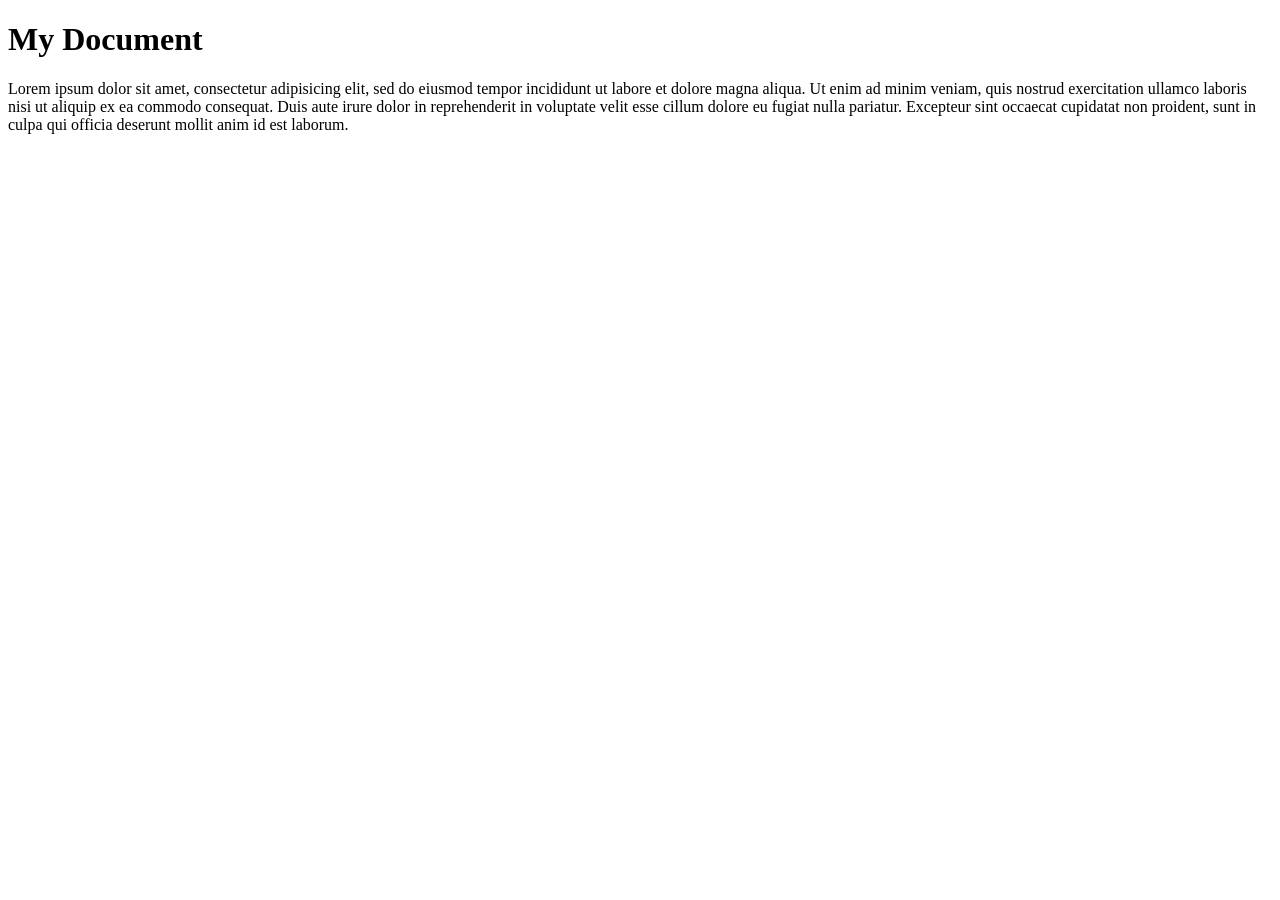
<file: tasks/task4_5_2/resources/static/index.html>
<!doctype html>
<html lang="en">
  <head>
    <meta charset="utf-8">
    <meta name="viewport" content="width=device-width, initial-scale=1">
    <title>
      My Document</title>
  </head>
  <body>
    <h1>My Document</h1>
    <p>Lorem ipsum dolor sit amet, consectetur adipisicing elit, sed do eiusmod
    tempor incididunt ut labore et dolore magna aliqua. Ut enim ad minim veniam,
    quis nostrud exercitation ullamco laboris nisi ut aliquip ex ea commodo
    consequat. Duis aute irure dolor in reprehenderit in voluptate velit esse
    cillum dolore eu fugiat nulla pariatur. Excepteur sint occaecat cupidatat non
    proident, sunt in culpa qui officia deserunt mollit anim id est laborum.</p>
  </body>
</html>
</file>
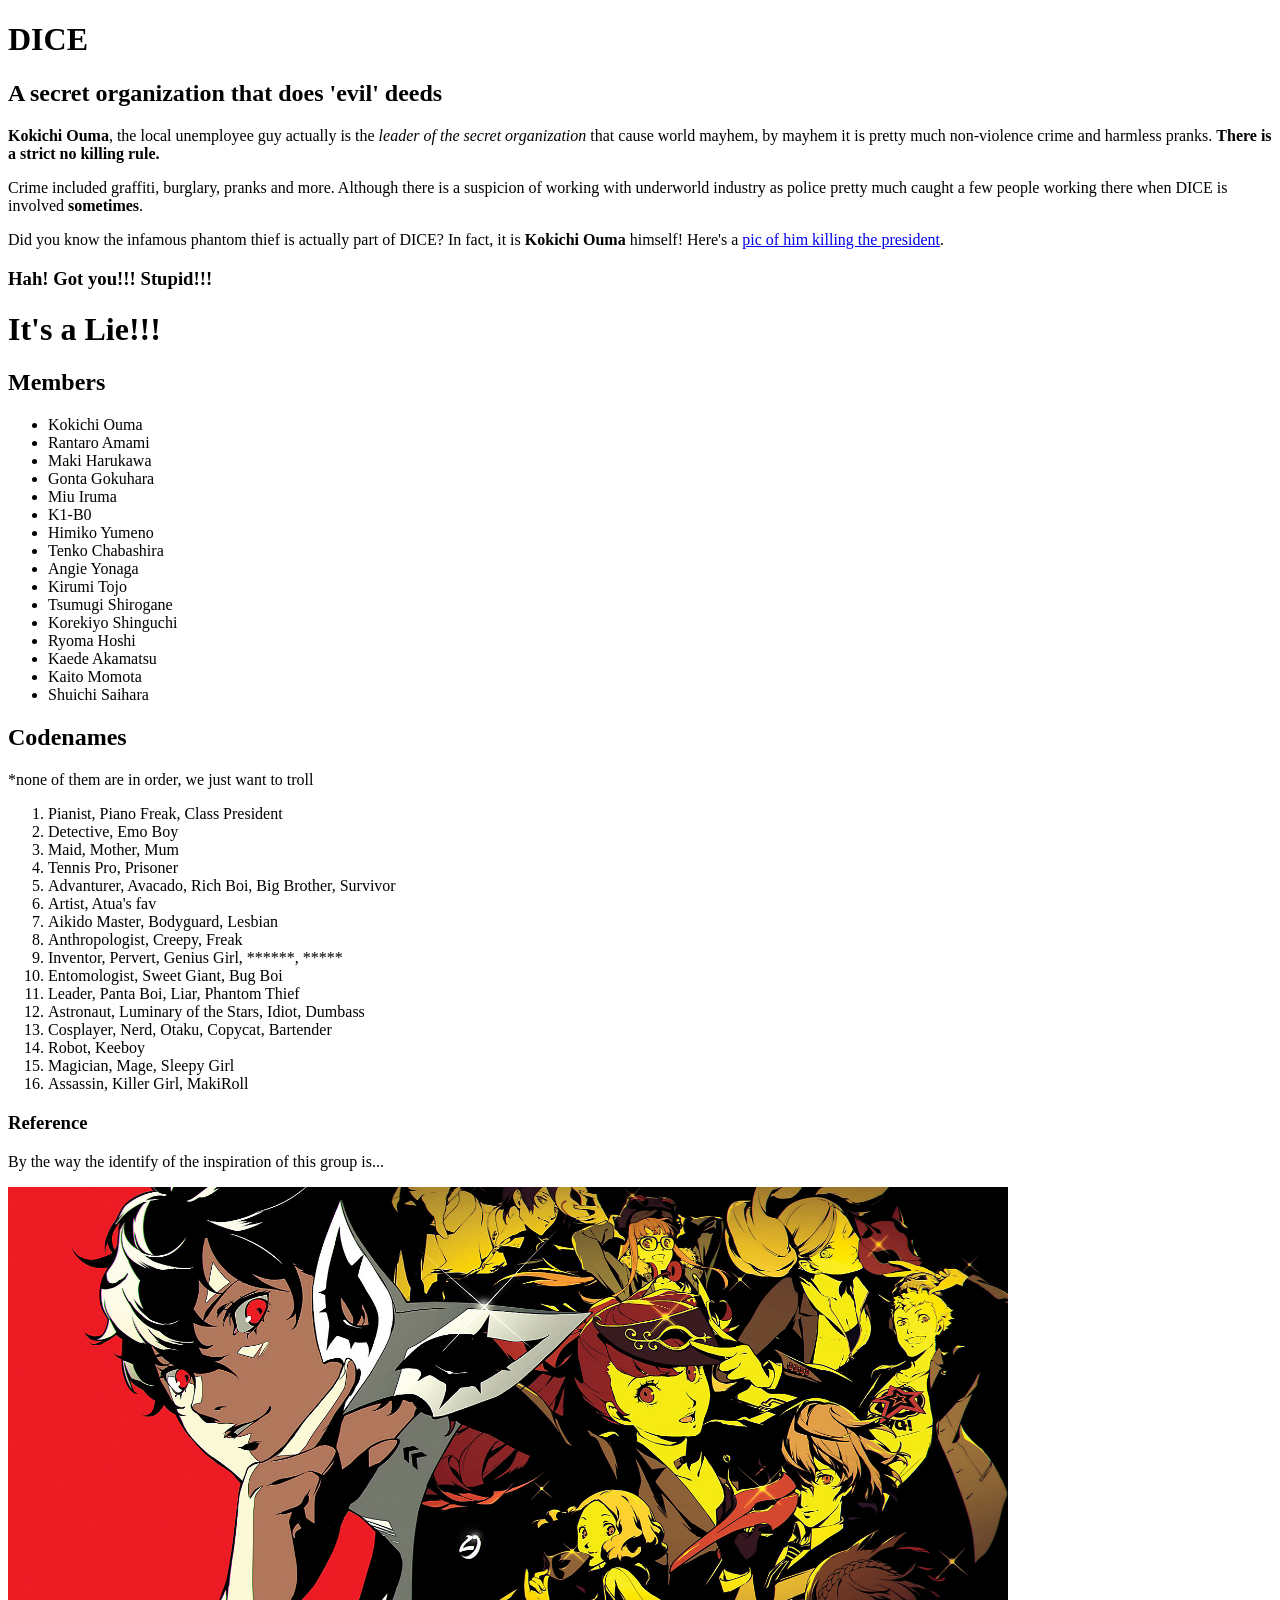
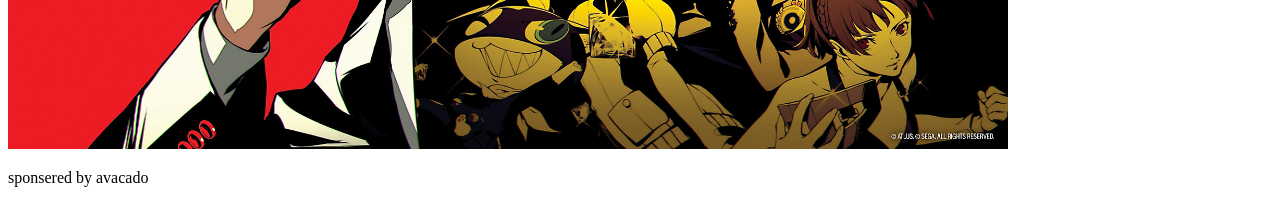
<file: tasks/task1_2/document.html>
<!DOCTYPE html>
<html lang="en">
    <head>
        <meta charset="UTF-8">
        <meta name="viewport" content="width=device-width, initial-scale=1">
        <title>Document Title</title>
    </head>
    <body>
        <h1>DICE</h1>
        <h2>A secret organization that does 'evil' deeds</h2>
        <p><strong>Kokichi Ouma</strong>, the local unemployee guy actually is the <em>leader of the secret organization</em> that cause world mayhem, by mayhem it is pretty much non-violence crime and harmless pranks. <strong>There is a strict no killing rule.</strong></p>

        <p>Crime included graffiti, burglary, pranks and more. Although there is a suspicion of working with underworld industry as police pretty much caught a few people working there when DICE is involved <strong>sometimes</strong>.</p>

        <p>Did you know the infamous phantom thief is actually part of DICE? In fact, it is <strong>Kokichi Ouma</strong> himself! Here's a <a href="https://www.google.com/search?q=horse+head&udm=2&sxsrf=AKL5yDhE0xTyw5i9IGXYWo9Lc6YAqj_PAw%3A1793707364844">pic of him killing the president</a>.</p>

        <h3>Hah! Got you!!! Stupid!!!</h3>

        <h1>It's a Lie!!!</h1>

        <h2>Members</h2>
        <ul>
            <li>Kokichi Ouma</li>
            <li>Rantaro Amami</li>
            <li>Maki Harukawa</li>
            <li>Gonta Gokuhara</li>
            <li>Miu Iruma</li>
            <li>K1-B0</li>
            <li>Himiko Yumeno</li>
            <li>Tenko Chabashira</li>
            <li>Angie Yonaga</li>
            <li>Kirumi Tojo</li>
            <li>Tsumugi Shirogane</li>
            <li>Korekiyo Shinguchi</li>
            <li>Ryoma Hoshi</li>
            <li>Kaede Akamatsu</li>
            <li>Kaito Momota</li>
            <li>Shuichi Saihara</li>
        </ul>

        <h2>Codenames</h2>
        <p>*none of them are in order, we just want to troll</p>
        <ol>
            <li>Pianist, Piano Freak, Class President</li>
            <li>Detective, Emo Boy</li>
            <li>Maid, Mother, Mum</li>
            <li>Tennis Pro, Prisoner</li>
            <li>Advanturer, Avacado, Rich Boi, Big Brother, Survivor</li>
            <li>Artist, Atua's fav</li>
            <li>Aikido Master, Bodyguard, Lesbian</li>
            <li>Anthropologist, Creepy, Freak</li>
            <li>Inventor, Pervert, Genius Girl, ******, *****</li>
            <li>Entomologist, Sweet Giant, Bug Boi</li>
            <li>Leader, Panta Boi, Liar, Phantom Thief</li>
            <li>Astronaut, Luminary of the Stars, Idiot, Dumbass</li>
            <li>Cosplayer, Nerd, Otaku, Copycat, Bartender</li>
            <li>Robot, Keeboy</li>
            <li>Magician, Mage, Sleepy Girl</li>
            <li>Assassin, Killer Girl, MakiRoll</li>
        </ol>

        <h3>Reference</h3>
        <p>By the way the identify of the inspiration of this group is...</p>
        <img src="P5R.jpeg" alt="The phantom thief of Persona 5 Royal" width="1000">

        <p>sponsered by avacado</p>
    </body>
</html>
</file>
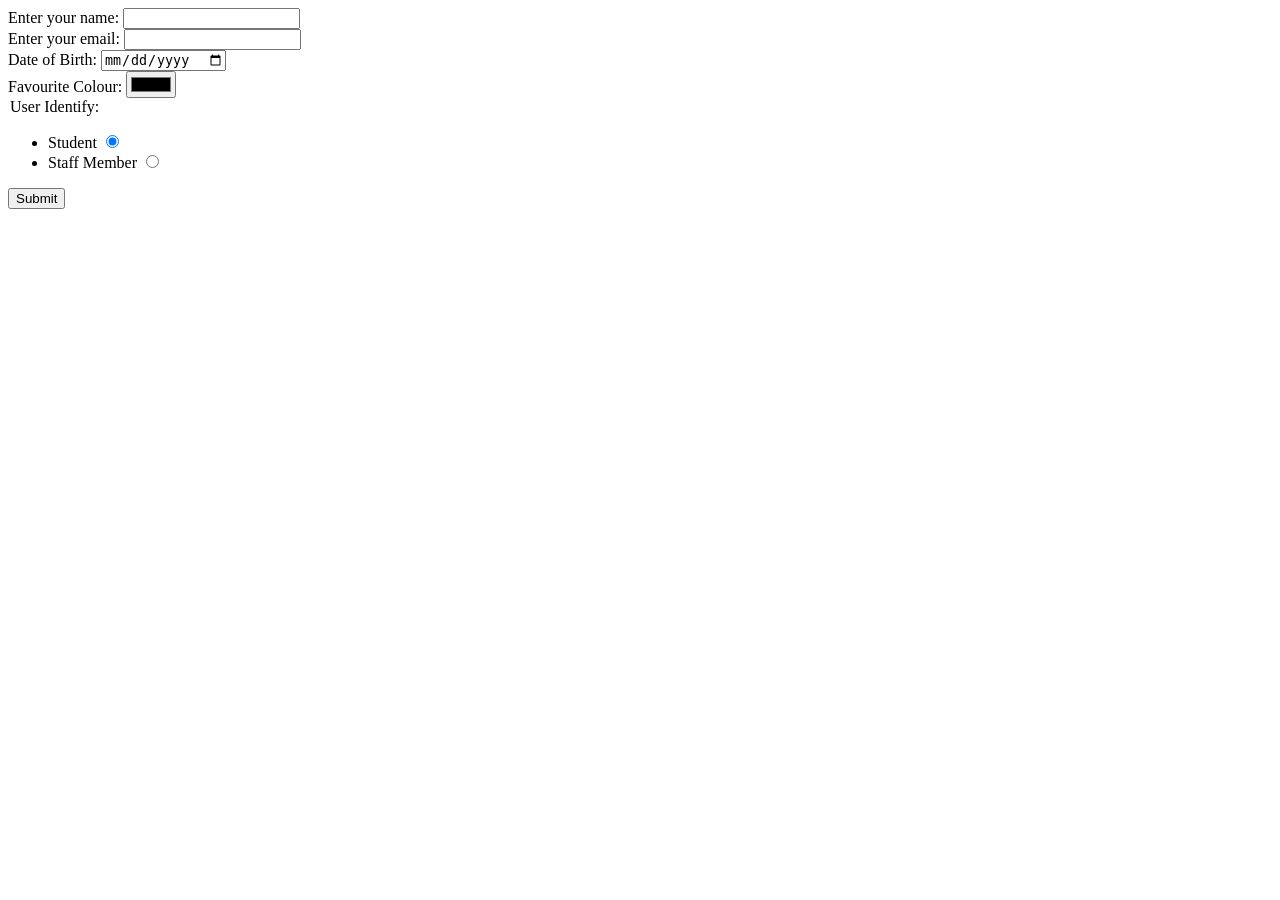
<file: tasks/task1_3/form.html>
<!DOCTYPE html>
<html lang="en">
<head>
    <meta charset="UTF-8">
    <meta name="viewport" content="width=device-width, initial-scale=1.0">
    <title>Task 1.3</title>
</head>
<body>
    <form action="https://httpbin.io/dump/request" method="POST">
        <label for="em">Enter your name:</label>
        <input id="name" name="name">
    </form>
    <form action="https://httpbin.io/dump/request" method="POST">
        <label for="em">Enter your email:</label>
        <input type="email" id="em" name="email">
    </form>
    <form action="https://httpbin.io/dump/request" method="POST">
        <label for="em">Date of Birth:</label>
        <input type="date" name="date" id="date">
    </form>
    <form action="https://httpbin.io/dump/request" method="POST">
        <label for="em">Favourite Colour:</label>
        <input type="color" name="color" id="color" />
    </form>
    <form>
        <legend>User Identify:</legend>
        <ul>
            <li>
                <label for="student">Student</label>
                <input type="radio" id="soup" name="identify" value="student" checked />
            </li>
            <li>
                <label for="staff member">Staff Member</label>
                <input type="radio" id="staff member" name="identify" value="staff member" />
            </li>
        </ul>
        <button>Submit</button>
    </form>
</body>
</html>
</file>
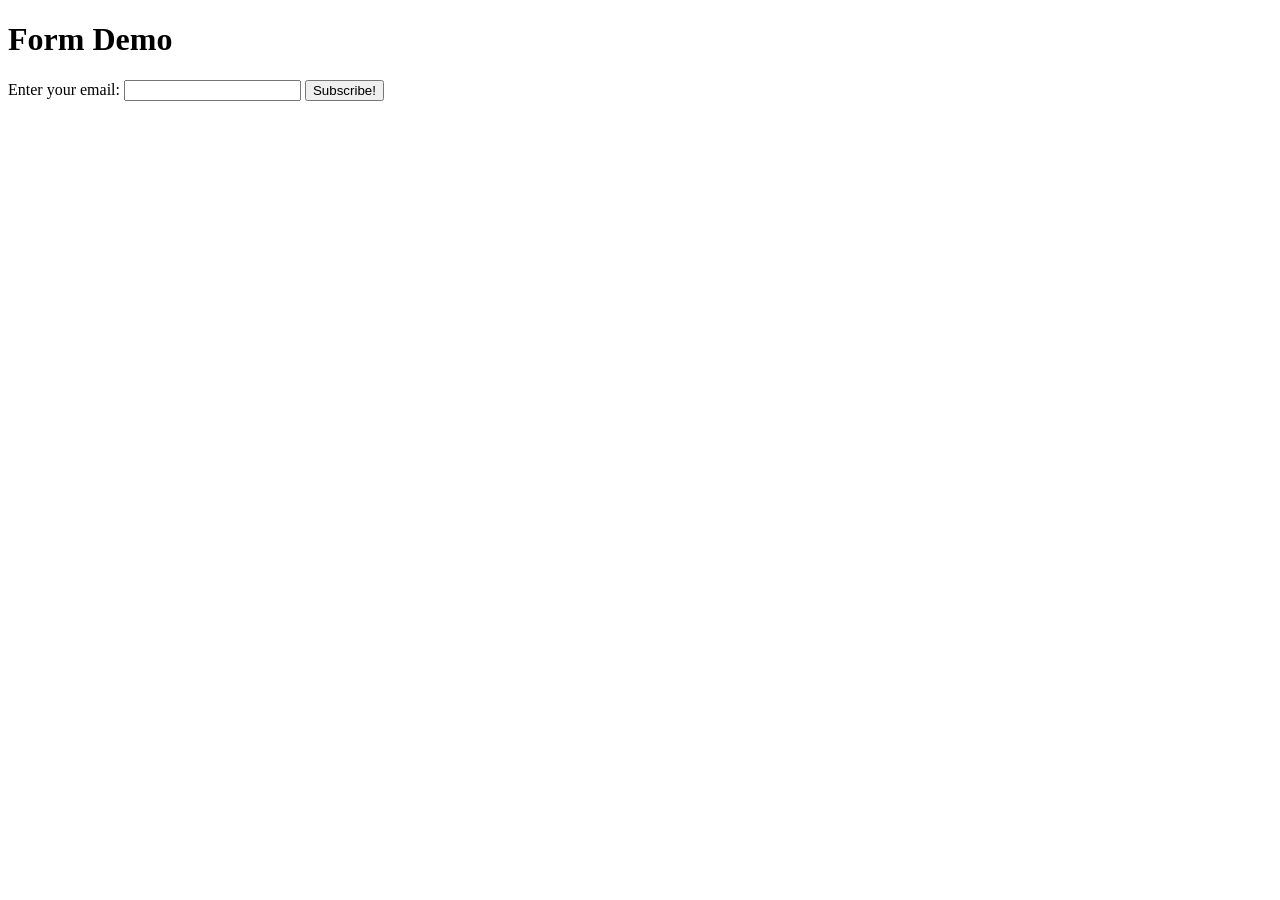
<file: tasks/task3_2/form.html>
<!DOCTYPE html>
<html lang="en">
<head>
    <title>Form Demo</title>
</head>
<body>
    <h1>Form Demo</h1>
    <form method="POST" action="https://httpbin.io/dump/request">
        <label for="email_id">Enter your email:</label>
        <input id="email_id" type="email" name="email">
        <input type="submit" value="Subscribe!">
    </form>
</body>
</html>
</file>
